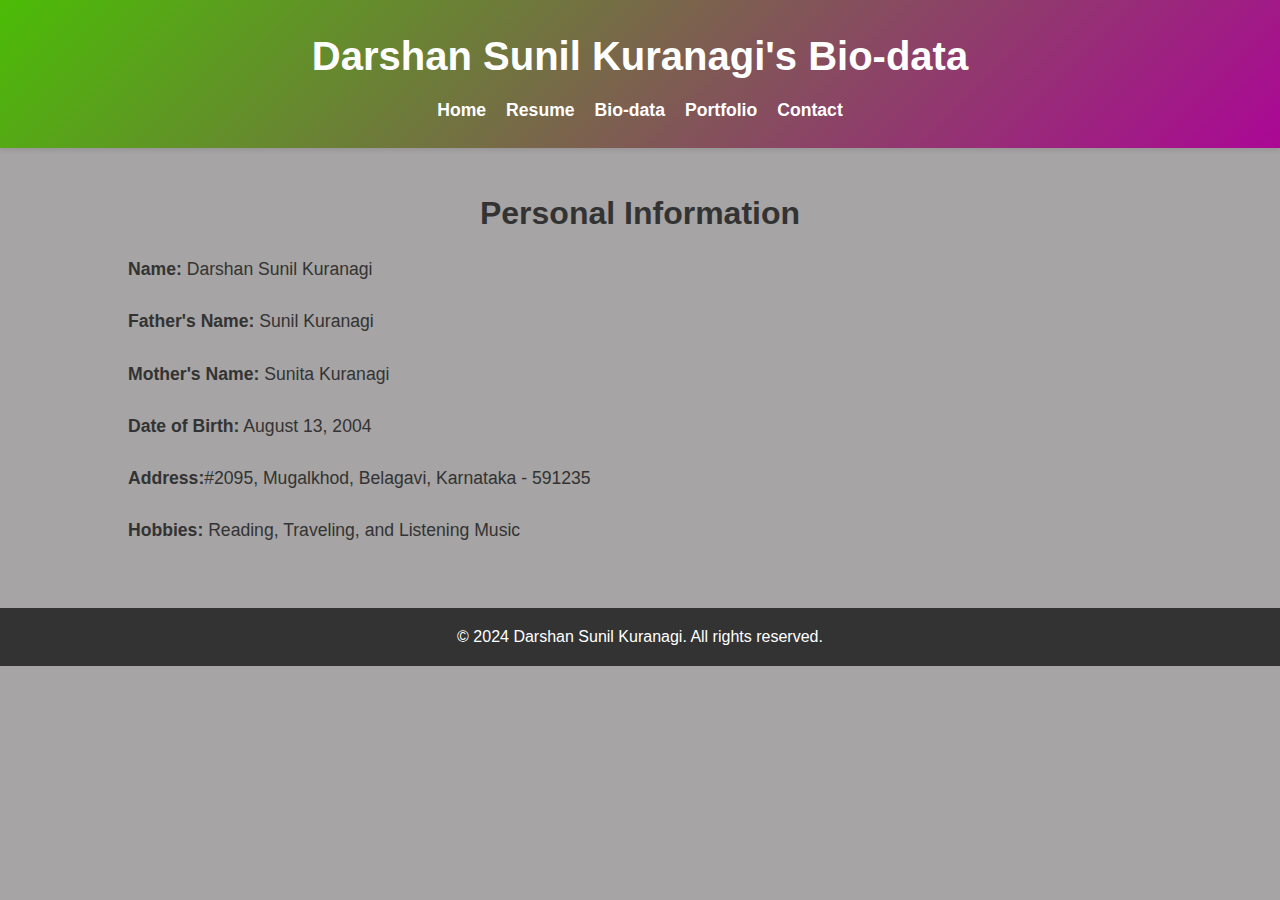
<file: bio-data.html>
<!DOCTYPE html>
<html lang="en">

<head>
    <meta charset="UTF-8">
    <meta name="viewport" content="width=device-width, initial-scale=1.0">
    <title>Bio-data - Darshan Sunil Kuranagi</title>
    <link rel="stylesheet" href="styles.css">
</head>

<body>
    <header>
        <h1>Darshan Sunil Kuranagi's Bio-data</h1>
        <nav>
            <ul>
                <li><a href="index.html">Home</a></li>
                <li><a href="resume.html">Resume</a></li>
                <li><a href="bio-data.html">Bio-data</a></li>
                <li><a href="portfolio.html">Portfolio</a></li>
                <li><a href="contact.html">Contact</a></li>
            </ul>
        </nav>
    </header>
    <main>
        <h2>Personal Information</h2>
        <p><strong>Name:</strong> Darshan Sunil Kuranagi</p>
        <p><strong>Father's Name:</strong> Sunil Kuranagi</p>
        <p><strong>Mother's Name:</strong> Sunita Kuranagi</p>
        <p><strong>Date of Birth:</strong> August 13, 2004</p>
        <p><strong>Address:</strong>#2095, Mugalkhod, Belagavi, Karnataka - 591235</p>
        <p><strong>Hobbies:</strong> Reading, Traveling, and Listening Music</p>
    </main>
    <footer>
        <p>&copy; 2024 Darshan Sunil Kuranagi. All rights reserved.</p>
    </footer>
</body>

</html>
</file>
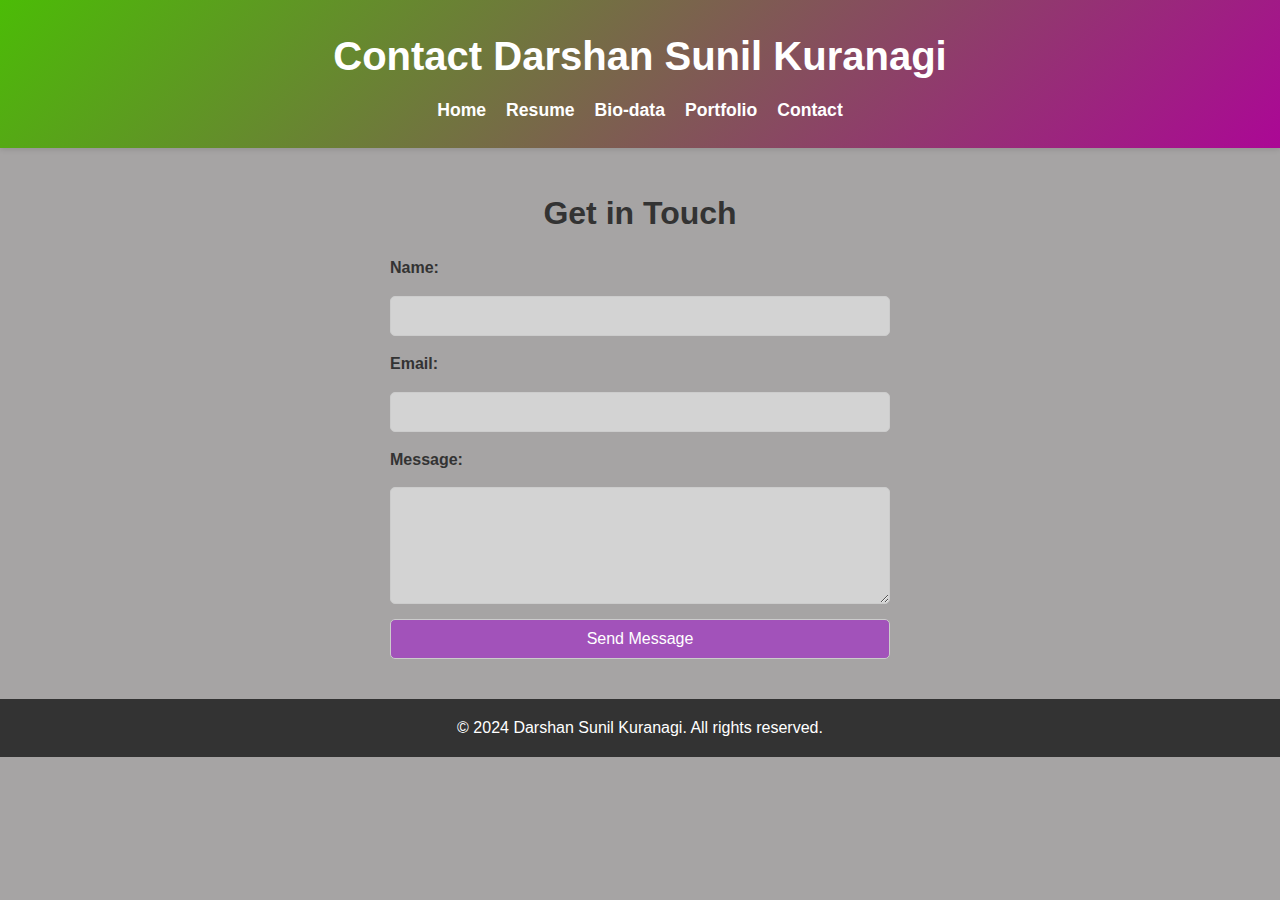
<file: contact.html>
<!DOCTYPE html>
<html lang="en">

<head>
    <meta charset="UTF-8">
    <meta name="viewport" content="width=device-width, initial-scale=1.0">
    <title>Contact - Darshan Sunil Kuranagi</title>
    <link rel="stylesheet" href="styles.css">
</head>

<body>
    <header>
        <h1>Contact Darshan Sunil Kuranagi</h1>
        <nav>
            <ul>
                <li><a href="index.html">Home</a></li>
                <li><a href="resume.html">Resume</a></li>
                <li><a href="bio-data.html">Bio-data</a></li>
                <li><a href="portfolio.html">Portfolio</a></li>
                <li><a href="contact.html">Contact</a></li>
            </ul>
        </nav>
    </header>
    <main>
        <h2>Get in Touch</h2>
        <form>
            <label for="name">Name:</label>
            <input type="text" class="tocolor" id="name" name="name" required>

            <label for="email">Email:</label>
            <input type="email" class="tocolor" id="email" name="email" required>

            <label for="message">Message:</label>
            <textarea id="message" class="tocolor" name="message" rows="5" required></textarea>

            <button type="submit" class="btn">Send Message</button>
        </form>
    </main>
    <footer>
        <p>&copy; 2024 Darshan Sunil Kuranagi. All rights reserved.</p>
    </footer>
</body>

</html>
</file>
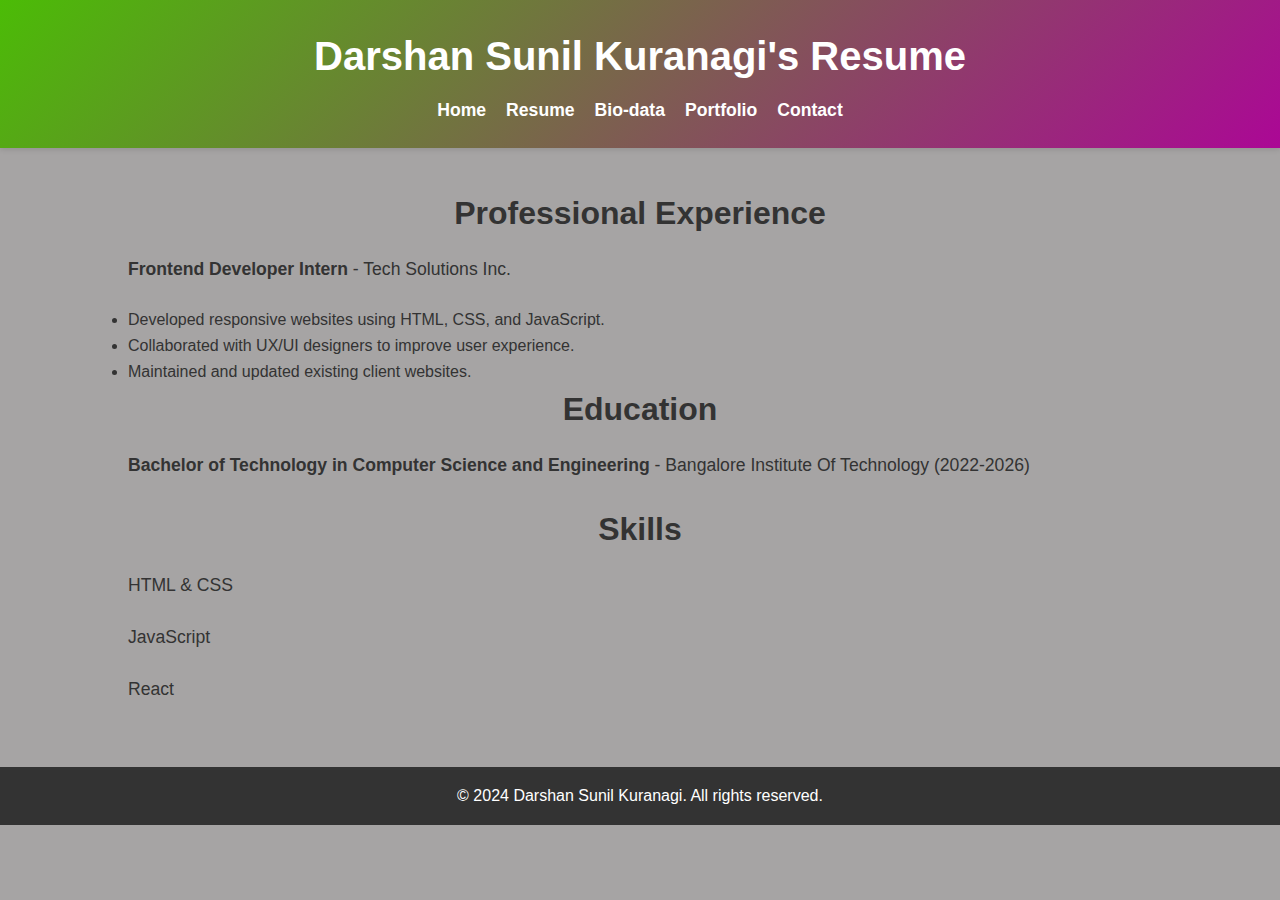
<file: resume.html>
<!DOCTYPE html>
<html lang="en">

<head>
    <meta charset="UTF-8">
    <meta name="viewport" content="width=device-width, initial-scale=1.0">
    <title>Resume - Darshan Sunil Kuranagi</title>
    <link rel="stylesheet" href="styles.css">
</head>

<body>
    <header>
        <h1>Darshan Sunil Kuranagi's Resume</h1>
        <nav>
            <ul>
                <li><a href="index.html">Home</a></li>
                <li><a href="resume.html">Resume</a></li>
                <li><a href="bio-data.html">Bio-data</a></li>
                <li><a href="portfolio.html">Portfolio</a></li>
                <li><a href="contact.html">Contact</a></li>
            </ul>
        </nav>
    </header>
    <main>
        <h2>Professional Experience</h2>
        <p><strong>Frontend Developer Intern</strong> - Tech Solutions Inc.</p>
        <ul>
            <li>Developed responsive websites using HTML, CSS, and JavaScript.</li>
            <li>Collaborated with UX/UI designers to improve user experience.</li>
            <li>Maintained and updated existing client websites.</li>
        </ul>
        <h2>Education</h2>
        <p><strong>Bachelor of Technology in Computer Science and Engineering</strong> - Bangalore Institute Of
            Technology (2022-2026)</p>
        <h2>Skills</h2>
        <div class="skills">
            <p>HTML & CSS</p>
            <div class="progress"><span style="width: 90%;"></span></div>
            <p>JavaScript</p>
            <div class="progress"><span style="width: 80%;"></span></div>
            <p>React</p>
            <div class="progress"><span style="width: 70%;"></span></div>
        </div>
    </main>
    <footer>
        <p>&copy; 2024 Darshan Sunil Kuranagi. All rights reserved.</p>
    </footer>
</body>

</html>
</file>
<file: styles.css>
/* General Reset */
* {
    margin: 0;
    padding: 0;
    box-sizing: border-box;
}

body {
    font-family: 'Roboto', sans-serif;
    background-color: #a6a4a4;
    color: #333;
    line-height: 1.6;
}

/* Header */
header {
    background: linear-gradient(135deg, #4bbc06, hsl(308, 92%, 35%));
    color: white;
    padding: 1.5rem 0;
    text-align: center;
    box-shadow: 0 2px 5px rgba(0, 0, 0, 0.1);
}

header h1 {
    font-size: 2.5rem;
    margin-bottom: 0.5rem;
}

header nav ul {
    list-style: none;
    display: flex;
    justify-content: center;
    gap: 20px;
}

header nav ul li a {
    color: white;
    text-decoration: none;
    font-weight: bold;
    font-size: 1.1rem;
}

header nav ul li a:hover {
    text-decoration: underline;
}

/* Main Content */
main {
    padding: 20px 10%;
    margin-top: 20px;
}

main h2 {
    text-align: center;
    margin-bottom: 1rem;
    font-size: 2rem;
    color: #333;
}

main p {
    text-align: justify;
    margin-bottom: 1.5rem;
    font-size: 1.1rem;
}

/* Buttons */
.btn {
    display: inline-block;
    padding: 10px 20px;
    background: #a252ba;
    color: white;
    border-radius: 5px;
    text-decoration: none;
    font-size: 1rem;
    transition: background 0.3s ease;
}

.btn:hover {
    background: #388E3C;
}

/* Footer */
footer {
    background: #333;
    color: white;
    text-align: center;
    padding: 1rem 0;
    margin-top: 20px;
}

/* Portfolio Grid */
.portfolio-grid {
    display: grid;
    grid-template-columns: repeat(auto-fit, minmax(300px, 1fr));
    gap: 20px;
    margin-top: 20px;
}

.portfolio-item {
    background: white;
    padding: 15px;
    border-radius: 8px;
    box-shadow: 0 3px 6px rgba(0, 0, 0, 0.1);
    text-align: center;
}

.portfolio-item img {
    width: 100%;
    height: 200px;
    object-fit: cover;
    border-radius: 5px;
}

.portfolio-item h3 {
    margin-top: 10px;
    font-size: 1.2rem;
    color: #333;
}

.portfolio-item p {
    font-size: 0.95rem;
    color: #666;
    margin-top: 5px;
}

/* Contact Form */
form {
    display: flex;
    flex-direction: column;
    gap: 15px;
    max-width: 500px;
    margin: 0 auto;
}

form label {
    font-size: 1rem;
    font-weight: bold;
    color: #333;
}

form input,
form textarea,
form button {
    padding: 10px;
    border: 1px solid #ccc;
    border-radius: 5px;
    font-size: 1rem;
}

form button {
    background: #4CAF50;
    color: white;
    cursor: pointer;
    transition: background 0.3s ease;
}

form button:hover {
    background: #388E3C;
}

/* Dark Mode */
body.dark {
    background-color: #222;
    color: #ddd;
}

body.dark header,
body.dark footer {
    background: #111;
}

body.dark .btn {
    background: #444;
    color: #ddd;
}

body.dark .portfolio-item {
    background: #333;
}

body.dark form input,
body.dark form textarea {
    background: #333333;
    color: #ddd;
    border: 1px solid #555;
}

body.dark form button {
    background: #555;
}

.tocolor {
    background-color: #D3D3D3;
}
figure {
    display: flex;
    flex-direction: column;
    justify-content: center;
    align-items: center;
    margin: 20px auto;
    width: 200px;
    height: auto;
    text-align: center;
}

figure img {
    width: 200px;
    height: 200px;
    border-radius: 50%;
    object-fit: cover;
    box-shadow: 0 4px 6px rgba(0, 0, 0, 0.1);
    border: 5px solid #ccc;
}
</file>
